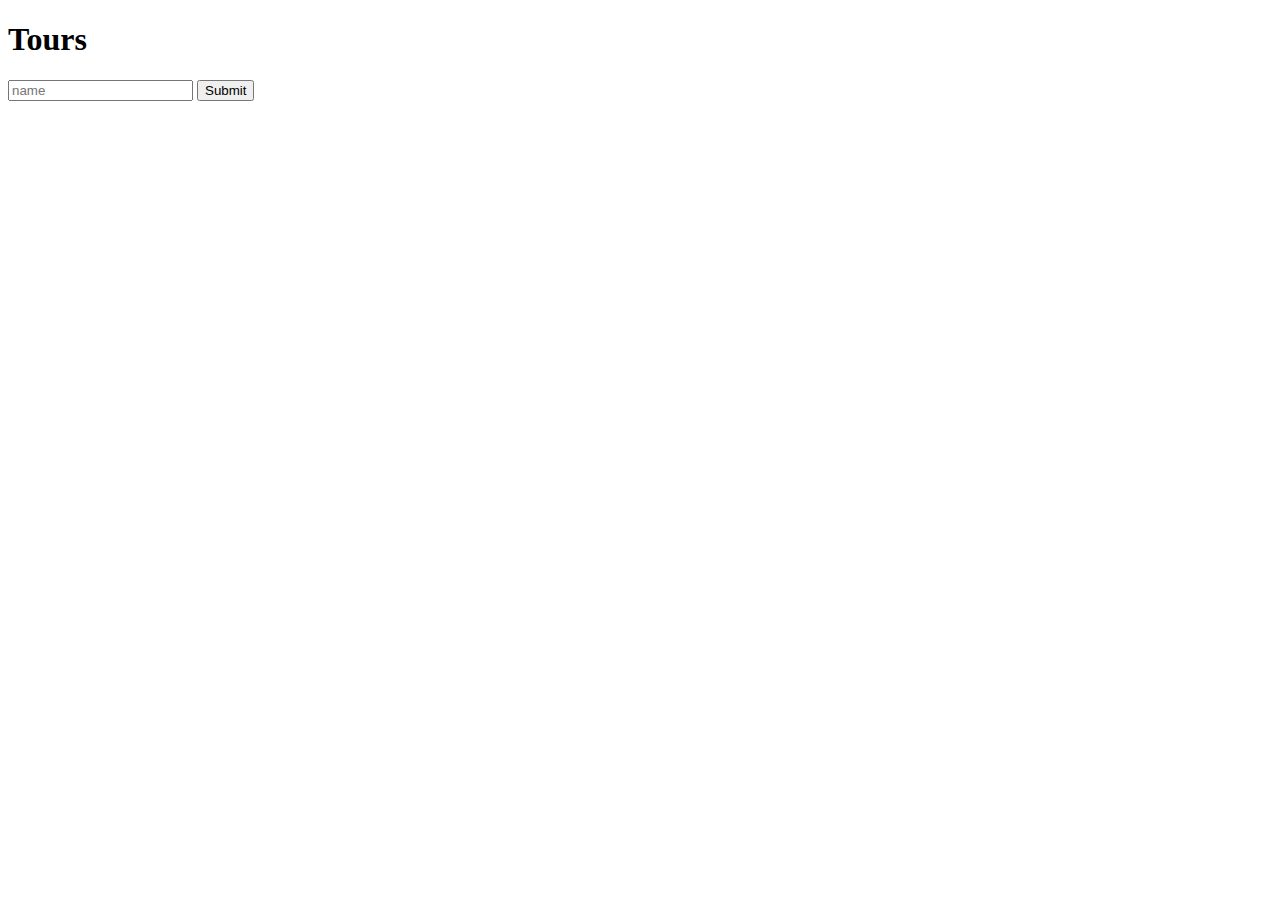
<file: other project/tours.html>
<!DOCTYPE html>
<html lang="en">
<head>
    <meta charset="UTF-8">
    <title>Title</title>
</head>
<body>

<h1> Tours</h1>

<div id="container">

    <!--    <div>-->
    <!--        <h2>Hata yoga 1hr</h2>-->
    <!--    </div>-->

    <!--    <div>-->
    <!--        <h2>Hata yoga 2hr</h2>-->
    <!--    </div>-->

</div>

<form id="createTour">
    <input name="name" type="text" placeholder="name">
    <input type="submit">
</form>

<script>
    const form = document.getElementById('createTour');


    form.addEventListener('submit', (event) => {
        event.preventDefault();
        const name = form.elements['name'];
        console.log(name.value)
        fetch('http://127.0.0.1:8000/api/tours/', {
            method: "POST",
            headers: {
                'Content-Type': 'application/json',
            },
            body: JSON.stringify({nombre: name.value}),
        }).then(response => response.json())
            .then(data => {
                console.log('Success:', data);
            })
            .catch((error) => {
                console.error('Error:', error);
            });
    });


    fetch('http://127.0.0.1:8000/api/tours', {
        method: "GET",
    })
        .then(response => response.json())
        .then(data => {
            for (let i = 0; i < data.length; i++) {
                let div = document.createElement("div");
                let h2 = document.createElement("h2");
                let text = document.createTextNode(data[i].nombre)
                h2.appendChild(text)
                div.appendChild(h2)
                console.log(data[i].name)
                document.getElementById("container").appendChild(div)
            }
        });


</script>

</body>
</html>
</file>
